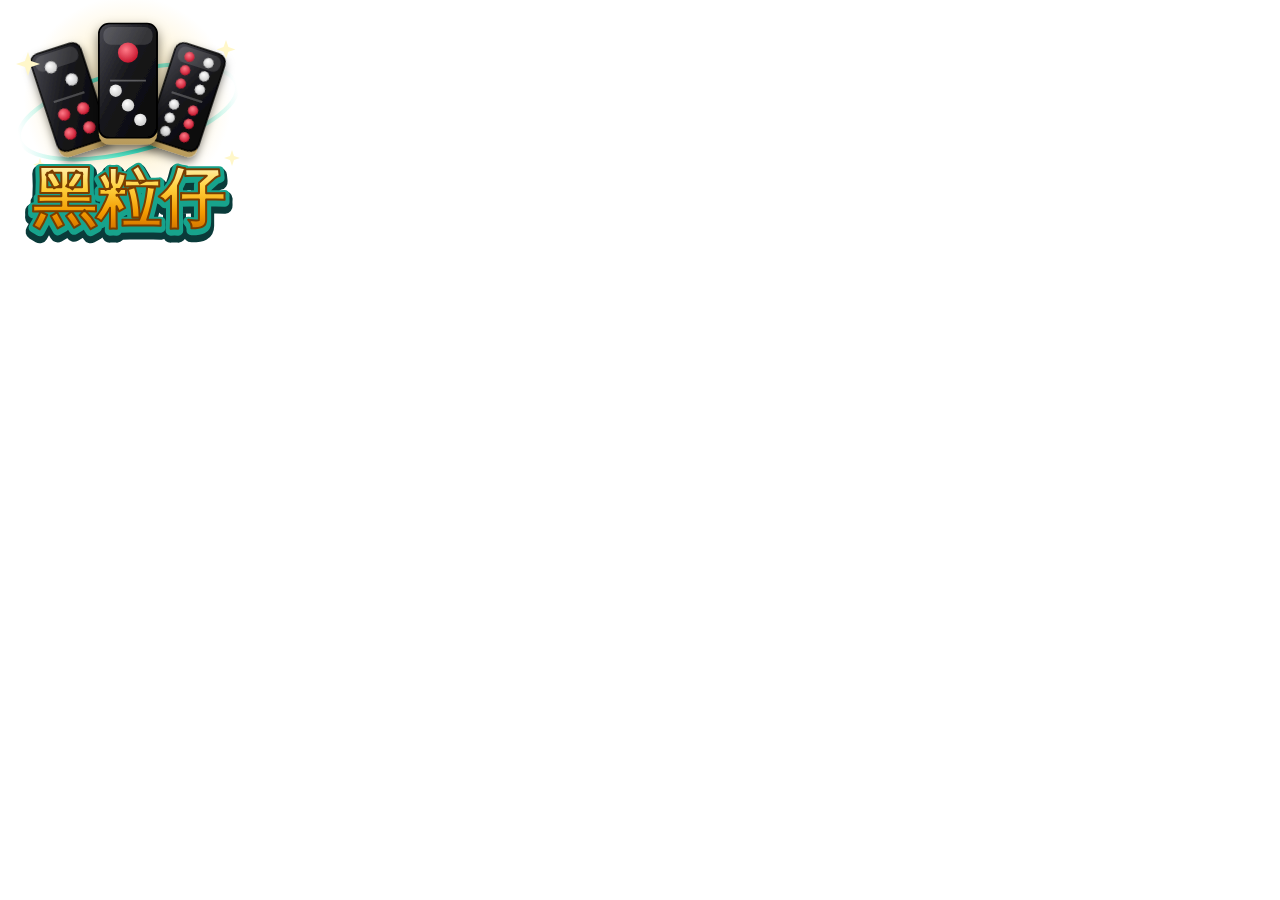
<file: tools/card-art.html>
<!doctype html>
<!-- 大廳卡片圖原稿：用瀏覽器無頭模式截成 256×256 透明 PNG（見 README） -->
<html><head><meta charset="utf-8"><style>html,body{margin:0;background:transparent}svg{display:block}</style></head>
<body>
<svg xmlns="http://www.w3.org/2000/svg" width="256" height="256" viewBox="0 0 256 256">
  <defs>
    <linearGradient id="body" x1="0" y1="0" x2="1" y2="1">
      <stop offset="0" stop-color="#4a4a52"/><stop offset=".45" stop-color="#18181c"/><stop offset="1" stop-color="#050506"/>
    </linearGradient>
    <linearGradient id="side" x1="0" y1="0" x2="0" y2="1">
      <stop offset="0" stop-color="#f4e7c2"/><stop offset="1" stop-color="#b89a5a"/>
    </linearGradient>
    <radialGradient id="w" cx=".4" cy=".35" r=".7"><stop offset="0" stop-color="#fff"/><stop offset="1" stop-color="#c9c9c9"/></radialGradient>
    <radialGradient id="r" cx=".4" cy=".35" r=".7"><stop offset="0" stop-color="#ff7b88"/><stop offset="1" stop-color="#c30f28"/></radialGradient>
    <radialGradient id="glow" cx=".5" cy=".5" r=".5"><stop offset="0" stop-color="#ffd76a" stop-opacity=".55"/><stop offset="1" stop-color="#ffd76a" stop-opacity="0"/></radialGradient>
    <linearGradient id="gold" x1="0" y1="0" x2="0" y2="1">
      <stop offset="0" stop-color="#fff6c2"/><stop offset=".35" stop-color="#ffd23f"/><stop offset=".7" stop-color="#f39a00"/><stop offset="1" stop-color="#c96a00"/>
    </linearGradient>
    <linearGradient id="ring" x1="0" y1="0" x2="1" y2="0">
      <stop offset="0" stop-color="#27e0c0" stop-opacity="0"/><stop offset=".5" stop-color="#3ff5d4"/><stop offset="1" stop-color="#27e0c0" stop-opacity="0"/>
    </linearGradient>
    <filter id="sh" x="-30%" y="-30%" width="160%" height="160%"><feDropShadow dx="0" dy="5" stdDeviation="5" flood-color="#000" flood-opacity=".55"/></filter>
    <g id="tile">
      <rect x="-26" y="-50" width="52" height="104" rx="9" fill="url(#side)"/>
      <rect x="-26" y="-54" width="52" height="102" rx="9" fill="url(#body)" stroke="#000" stroke-width="1.5"/>
      <rect x="-22" y="-51" width="44" height="16" rx="7" fill="#fff" opacity=".13"/>
      <line x1="-16" y1="-3" x2="16" y2="-3" stroke="#fff" stroke-opacity=".3" stroke-width="1.5"/>
    </g>
  </defs>

  <circle cx="128" cy="100" r="104" fill="url(#glow)"/>
  <ellipse cx="128" cy="112" rx="112" ry="40" fill="none" stroke="url(#ring)" stroke-width="4" transform="rotate(-14 128 112)"/>

  <!-- 左：至尊 二四 -->
  <g filter="url(#sh)" transform="translate(70 100) rotate(-18)">
    <use href="#tile"/>
    <circle cx="-8" cy="-37" r="6" fill="url(#w)"/><circle cx="8" cy="-19" r="6" fill="url(#w)"/>
    <circle cx="-10" cy="12" r="6" fill="url(#r)"/><circle cx="10" cy="12" r="6" fill="url(#r)"/>
    <circle cx="-10" cy="32" r="6" fill="url(#r)"/><circle cx="10" cy="32" r="6" fill="url(#r)"/>
  </g>
  <!-- 右：天牌（上半左紅右白、下半左白右紅） -->
  <g filter="url(#sh)" transform="translate(186 100) rotate(18)">
    <use href="#tile"/>
    <circle cx="-10" cy="-42" r="5" fill="url(#r)"/><circle cx="10" cy="-42" r="5" fill="url(#w)"/>
    <circle cx="-10" cy="-28" r="5" fill="url(#r)"/><circle cx="10" cy="-28" r="5" fill="url(#w)"/>
    <circle cx="-10" cy="-14" r="5" fill="url(#r)"/><circle cx="10" cy="-14" r="5" fill="url(#w)"/>
    <circle cx="-10" cy="8" r="5" fill="url(#w)"/><circle cx="10" cy="8" r="5" fill="url(#r)"/>
    <circle cx="-10" cy="22" r="5" fill="url(#w)"/><circle cx="10" cy="22" r="5" fill="url(#r)"/>
    <circle cx="-10" cy="36" r="5" fill="url(#w)"/><circle cx="10" cy="36" r="5" fill="url(#r)"/>
  </g>
  <!-- 中：丁三（至尊寶） -->
  <g filter="url(#sh)" transform="translate(128 84) scale(1.12)">
    <use href="#tile"/>
    <circle cx="0" cy="-28" r="9" fill="url(#r)"/>
    <circle cx="-11" cy="6" r="5.5" fill="url(#w)"/><circle cx="0" cy="19" r="5.5" fill="url(#w)"/><circle cx="11" cy="32" r="5.5" fill="url(#w)"/>
  </g>

  <!-- 閃光 -->
  <g fill="#fff7c9">
    <path d="M28 52 l3 9 9 3 -9 3 -3 9 -3 -9 -9 -3 9 -3z"/>
    <path d="M226 40 l2.4 7 7 2.4 -7 2.4 -2.4 7 -2.4 -7 -7 -2.4 7 -2.4z"/>
    <path d="M232 150 l2 6 6 2 -6 2 -2 6 -2 -6 -6 -2 6 -2z"/>
    <path d="M40 158 l1.6 5 5 1.6 -5 1.6 -1.6 5 -1.6 -5 -5 -1.6 5 -1.6z"/>
  </g>

  <!-- 標題 -->
  <g font-family="'Microsoft JhengHei','Noto Sans TC','PingFang TC',sans-serif" font-weight="900" font-size="64" text-anchor="middle">
    <text x="128" y="226" fill="#0a3b3a" stroke="#0a3b3a" stroke-width="16" stroke-linejoin="round">黑粒仔</text>
    <text x="128" y="222" fill="#17a38c" stroke="#17a38c" stroke-width="10" stroke-linejoin="round">黑粒仔</text>
    <text x="128" y="220" fill="url(#gold)" stroke="#7a3d00" stroke-width="2" stroke-linejoin="round">黑粒仔</text>
  </g>
</svg>
</body></html>
</file>
